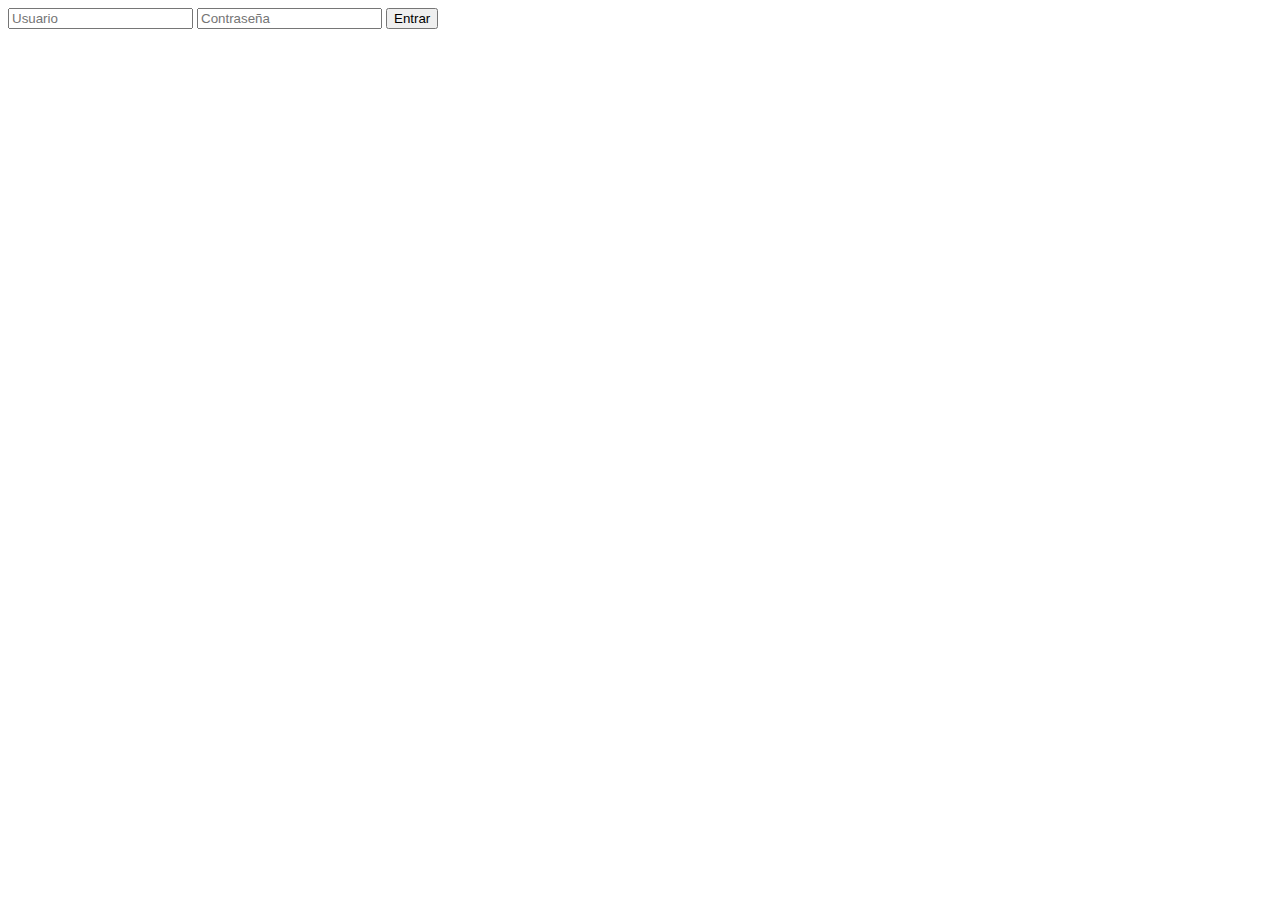
<file: index.html>
<!DOCTYPE html>
<html lang="es">
<head>
	<meta charset="UTF-8">
	<title>ejemplo de ajax con html5</title>
	<script
  src="https://code.jquery.com/jquery-3.2.1.min.js"
  integrity="sha256-hwg4gsxgFZhOsEEamdOYGBf13FyQuiTwlAQgxVSNgt4="
  crossorigin="anonymous"></script>
  <script src="js/eventos.js"></script>
</head>
<body>
	<input type="text" id="txtUsuario" placeholder="Usuario">
	<input type="text" id="txtClave" placeholder="Contraseña">
	<button id="btnEntrar">Entrar</button>
</body>
</html>
</file>
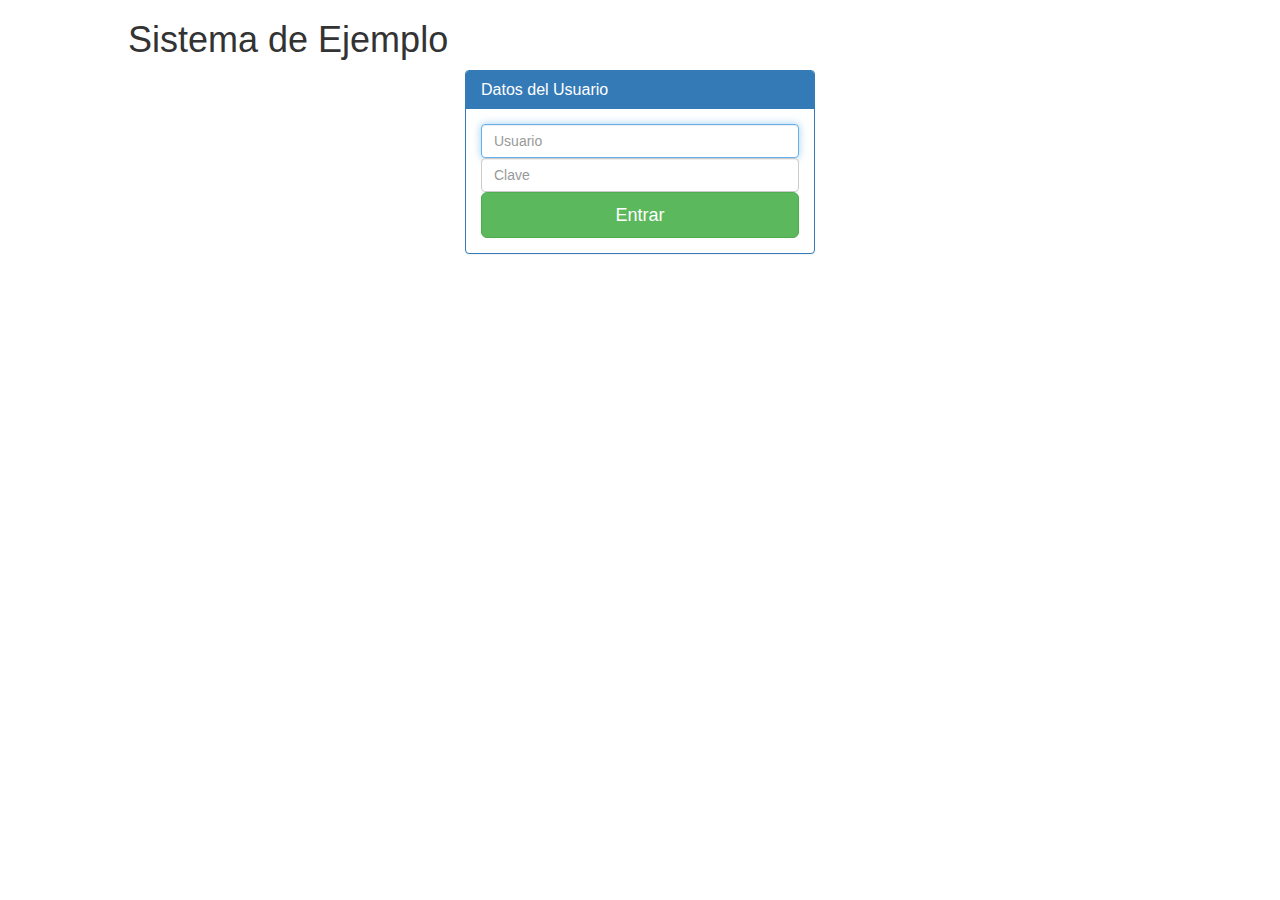
<file: abc/index.html>
<!DOCTYPE html>
<html lang="es">
<head>
	<meta charset="UTF-8">
	<title>Sistema de Ejemplo</title>
	<!-- Latest compiled and minified CSS -->
	<link rel="stylesheet" href="https://maxcdn.bootstrapcdn.com/bootstrap/3.3.7/css/bootstrap.min.css" integrity="sha384-BVYiiSIFeK1dGmJRAkycuHAHRg32OmUcww7on3RYdg4Va+PmSTsz/K68vbdEjh4u" crossorigin="anonymous">
	<link rel="stylesheet" href="css/estilos.css">
	<script
  src="https://code.jquery.com/jquery-3.2.1.min.js"
  integrity="sha256-hwg4gsxgFZhOsEEamdOYGBf13FyQuiTwlAQgxVSNgt4="
  crossorigin="anonymous"></script>
  	<script src="js/eventos.js"></script>
</head>
<body>
	<header>
		<h1>Sistema de Ejemplo</h1>
		<nav>
			<ul>
				<li>
					<button class="btn btn-default" id="btnInicio">Inicio
					</button>
				</li>
				<li>
					<button class="btn btn-primary" id="btnAltas">Altas
					</button>
				</li>
				<li>
					<button class="btn btn-danger" id="btnBajas">Bajas
					</button>
				</li>
				<li>
					<button class="btn btn-warning" id="btnCambios">Cambios
					</button>
				</li>
				<li>
					<button class="btn btn-info" id="btnConsultas">Consultas
					</button>
				</li>
			</ul>
		</nav>		
	</header>
	<main>
		<section>
			<article class="panel panel-primary" id="datosUsuario">
				<article class="panel-heading">							
					<h3 class="panel-title">Datos del Usuario</h3>
				</article>
				<article class="panel-body">
					<input type="text" placeholder="Usuario" id="txtUsuario" class="form-control" autofocus>
					<input type="password" placeholder="Clave" id="txtClave" class="form-control">
					<button class="btn btn-success btn-lg btn-block" id="btnEntrar">	
						Entrar
					</button>
				</article>
			</article>
		</section>
		<section id="secUsuarios">
			<h2>Datos del usuario</h2>
			<input type="text" 
				   id="txtNomUsuario" placeholder="Usuario"
				   class="form-control">
			<input type="text" 
				   id="txtNomNombre" placeholder="Nombre completo"
				   class="form-control">
			<input type="password" 
				   id="txtNomClave" placeholder="Contraseña"
				   class="form-control">
			<input type="text" 
				   id="txtNomDepto" placeholder="Departamento"
				   class="form-control">
			<input type="text" 
				   id="txtNomVigencia" placeholder="Vigencia"
				   class="form-control">
		</section>
		<section id="secConsultas">
			<table id="tblConsultas" class="table table-bordered table-striped">				
			</table>
		</section>
	</main>
</body>
</html>
</file>
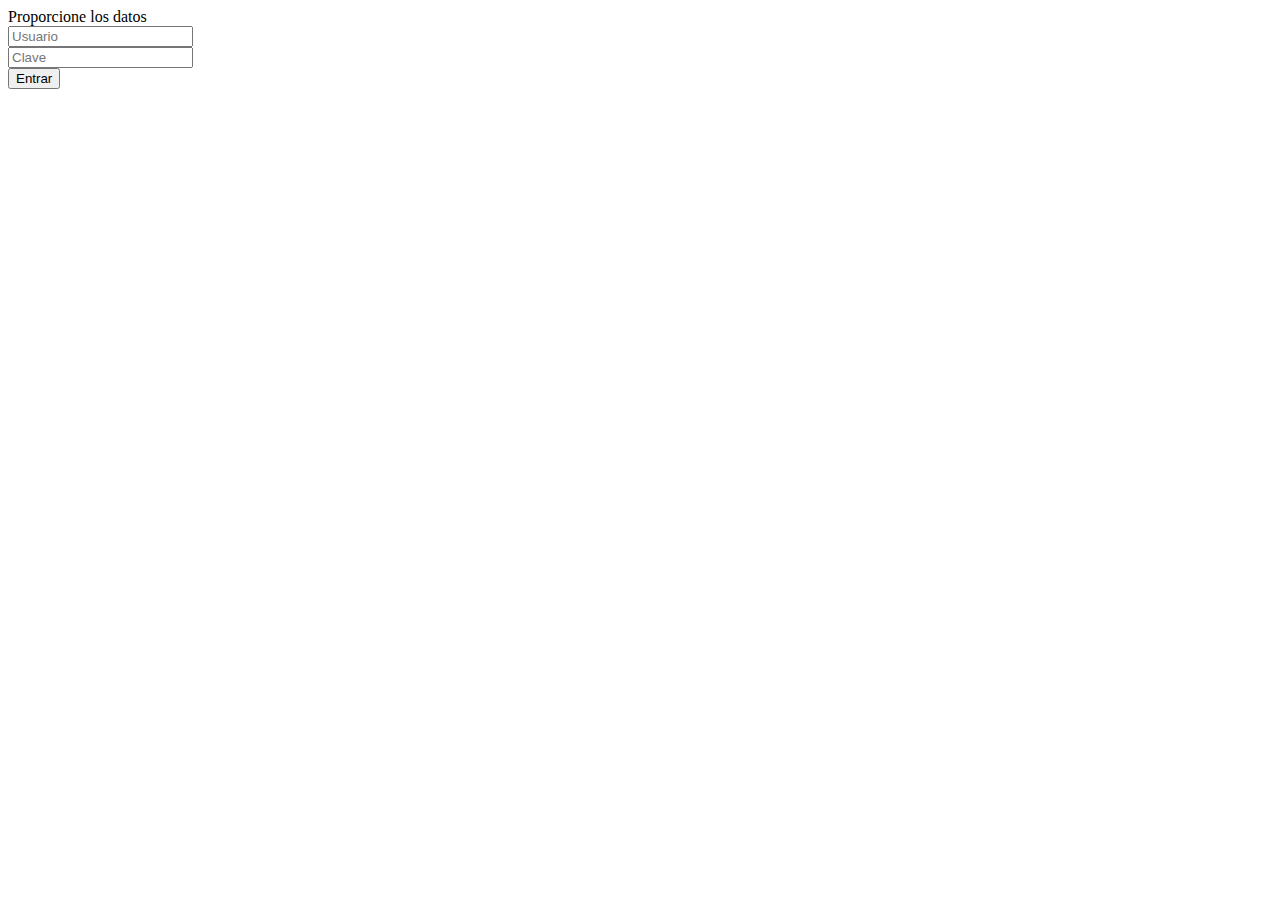
<file: acceso.html>
<!DOCTYPE html>
<html lang="es">
<head>
	<meta charset="UTF-8">
	<title>Acceso al sistema</title>
</head>
<body>
	Proporcione los datos <br>
	<form action="validausuario.php" method="post">
		<input type="text" name="txtUsuario" id="txtUsuario" placeholder="Usuario"><br>
		<input type="password" name="txtClave" id="txtClave" placeholder="Clave"><br>	
		<input type="submit" value="Entrar">
	</form>
</body>
</html>
</file>
<file: abc/css/estilos.css>
body{
	font-size: 16px;
	margin: 0 auto;
	max-width: 1024px;
}
header nav{
	display: none;
	text-align: center;
}
header nav ul li{
	display: inline-block;
}
header nav ul li button{
	width: 89px;
}
#secUsuarios{
	display: none;
}
#datosUsuario,#secUsuarios{
	margin: 0 auto;
	width: 350px;
}
</file>
